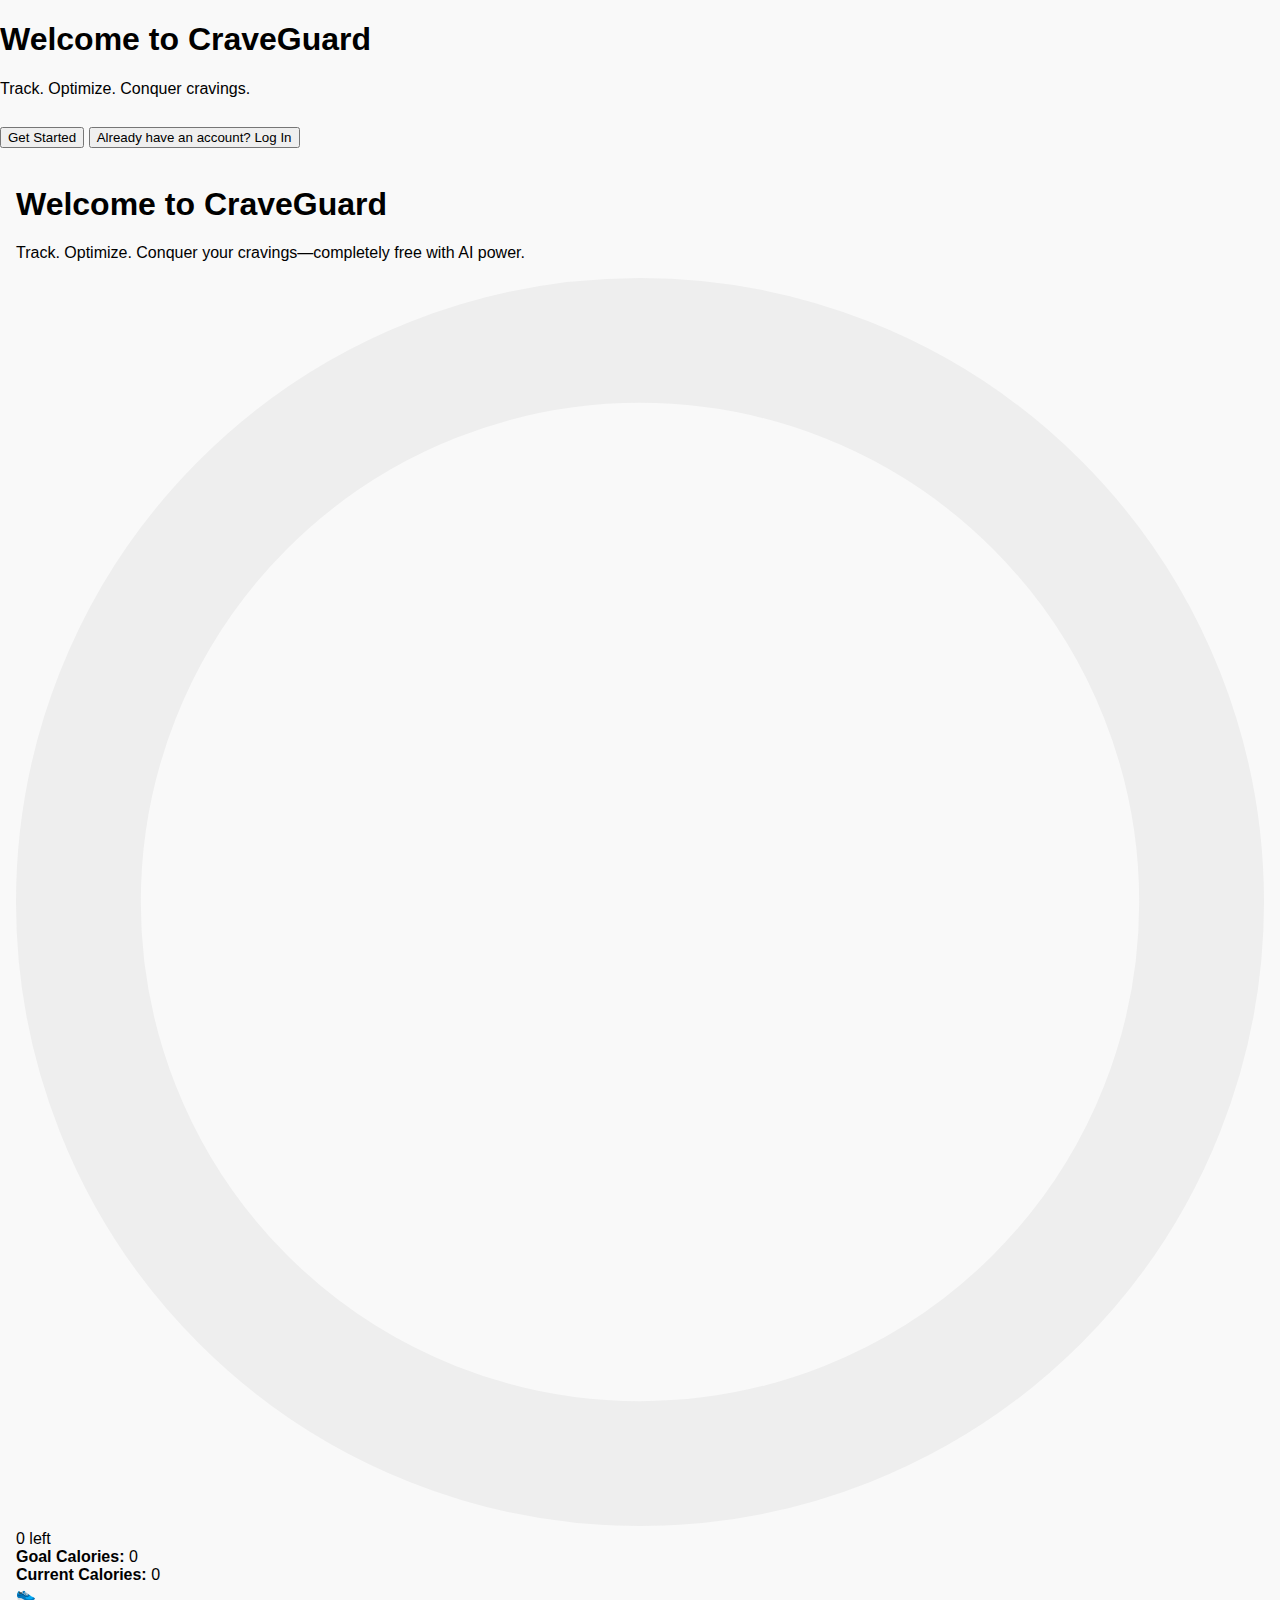
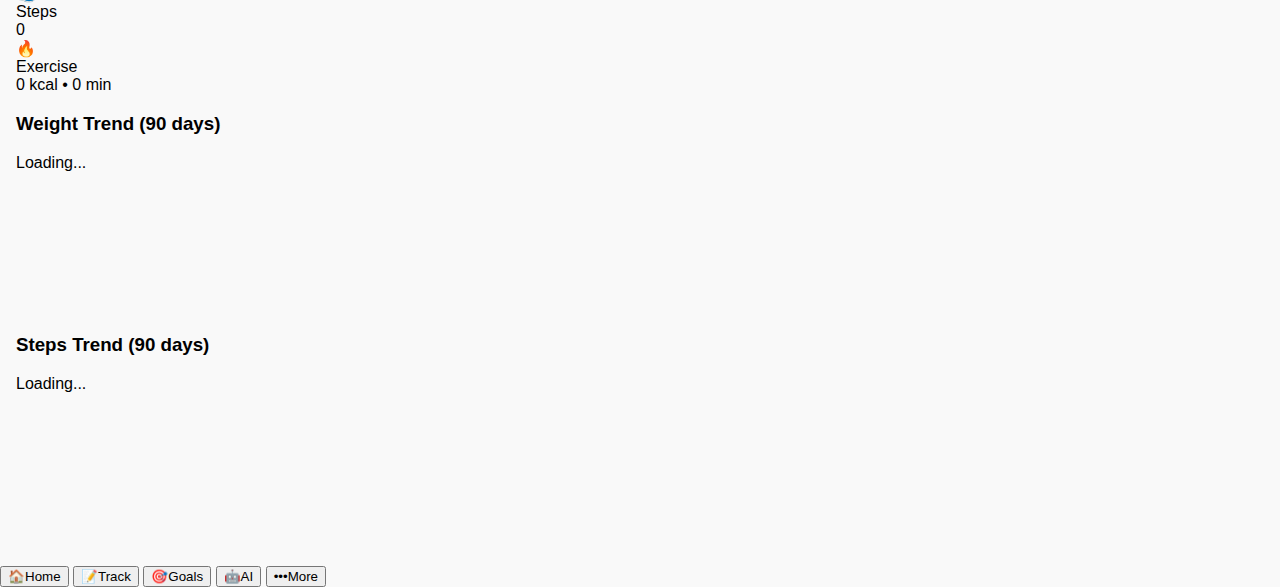
<file: mobile/index.html>
<!DOCTYPE html>
<html lang="en">

<head>
    <meta charset="UTF-8" />
    <meta name="viewport" content="width=device-width, initial-scale=1.0" />
    <title>CraveGuard</title>
    <script src="https://cdn.tailwindcss.com"></script>
    <link rel="stylesheet" href="style.css">
    <!-- Firebase App (Compat) -->
    <script src="https://www.gstatic.com/firebasejs/10.12.0/firebase-app-compat.js"></script>
    <!-- Firebase Auth (Compat) -->
    <script src="https://www.gstatic.com/firebasejs/10.12.0/firebase-auth-compat.js"></script>
    <!-- Firebase Firestore (Compat) -->
    <script src="https://www.gstatic.com/firebasejs/10.12.0/firebase-firestore-compat.js"></script>
    <script src="https://cdn.jsdelivr.net/npm/chart.js"></script>
</head>

<body class="bg-gray-50 text-gray-800 font-sans transition-all duration-300 ease-in-out">
    <div id="app" class="flex flex-col h-screen">
        <div id="authScreen"
            class="fixed inset-0 bg-white z-50 flex flex-col items-center justify-center space-y-4 p-6 text-center">
            <h1 class="text-3xl font-bold">Welcome to CraveGuard</h1>
            <p class="text-gray-600">Track. Optimize. Conquer cravings.</p>
            <button onclick="showSetupForm()" class="bg-blue-600 text-white px-6 py-3 rounded-lg">Get Started</button>
            <button onclick="loginPrompt()" class="text-sm text-blue-600 underline">Already have an account? Log
                In</button>
        </div>

        <div id="userSetup" class="fixed inset-0 bg-white z-40 hidden flex flex-col p-6 space-y-3 overflow-y-auto">
            <h2 class="text-xl font-bold mb-2">Tell us about yourself</h2>
            <input id="setupAge" placeholder="Age" type="number" class="p-2 border rounded">
            <input id="setupWeight" placeholder="Weight (lbs)" type="number" class="p-2 border rounded">
            <input id="setupHeight" placeholder="Height (inches)" type="number" class="p-2 border rounded">

            <select id="setupSex" class="p-2 border rounded">
                <option value="" disabled selected>Sex</option>
                <option value="male">Male</option>
                <option value="female">Female</option>
            </select>

            <select id="setupActivity" class="p-2 border rounded">
                <option value="" disabled selected>Activity Level</option>
                <option value="1.2">Sedentary</option>
                <option value="1.375">Lightly active</option>
                <option value="1.55">Moderately active</option>
                <option value="1.725">Very active</option>
            </select>

            <select id="setupGoal" class="p-2 border rounded">
                <option value="" disabled selected>Goal</option>
                <option value="lose">Lose Weight</option>
                <option value="maintain">Maintain</option>
                <option value="gain">Gain Muscle</option>
            </select>

            <input id="email" type="email" placeholder="Email" class="p-2 border rounded">
            <input id="password" type="password" placeholder="Password" class="p-2 border rounded">

            <button onclick="signUp()" class="bg-green-600 text-white py-2 rounded">Sign Up</button>
            <button onclick="signInWithGoogle()" class="bg-gray-800 text-white py-2 rounded">Sign in with
                Google</button>
        </div>

        <!-- Tab Views -->
        <div class="flex-1 overflow-y-auto p-4 space-y-4">
            <div class="tab-content" id="home">
                <h1 class="text-2xl font-semibold">Welcome to <span class="text-blue-600">CraveGuard</span></h1>
                <p class="text-gray-600">Track. Optimize. Conquer your cravings—completely free with AI power.</p>

                <div class="bg-white shadow rounded-xl p-4 flex items-center justify-between mb-4 mt-4">
                    <!-- Calorie Wheel -->
                    <div class="relative w-24 h-24">
                        <svg class="absolute top-0 left-0 w-full h-full" viewBox="0 0 100 100">
                            <circle cx="50" cy="50" r="45" fill="none" stroke="#eee" stroke-width="10" />
                            <circle id="homeCalorieCircle" cx="50" cy="50" r="45" fill="none" stroke="#4ade80"
                                stroke-width="10" stroke-linecap="round" stroke-dasharray="282.74"
                                stroke-dashoffset="282.74" transform="rotate(-90 50 50)" />
                        </svg>
                        <div id="homeCalorieText"
                            class="absolute inset-0 flex items-center justify-center text-center text-sm font-semibold">
                            0 left
                        </div>
                    </div>

                    <!-- Calorie Info -->
                    <div class="ml-4 text-sm text-gray-700">
                        <div><strong>Goal Calories:</strong> <span id="homeGoalCalories">0</span></div>
                        <div><strong>Current Calories:</strong> <span id="homeCurrentCalories">0</span></div>
                    </div>
                </div>
                <div class="grid grid-cols-2 gap-4 mb-4">
                    <!-- Steps Card -->
                    <div onclick="openStepsModal()"
                        class="bg-white shadow rounded-xl p-4 flex items-center cursor-pointer hover:bg-gray-50">
                        <div class="text-2xl mr-3">👟</div>
                        <div>
                            <div class="text-xs text-gray-500">Steps</div>
                            <div id="stepCount" class="text-lg font-semibold">0</div>
                        </div>
                    </div>

                    <!-- Exercise Card -->
                    <div onclick="openExerciseModal()"
                        class="bg-white shadow rounded-xl p-4 flex items-center cursor-pointer hover:bg-gray-50">
                        <div class="text-2xl mr-3">🔥</div>
                        <div>
                            <div class="text-xs text-gray-500">Exercise</div>
                            <div id="exerciseStats" class="text-sm">
                                <span id="exerciseCals">0</span> kcal • <span id="exerciseTime">0</span> min
                            </div>
                        </div>
                    </div>
                </div>
                <div class="overflow-x-auto snap-x snap-mandatory py-2">
                    <div class="flex gap-4 w-[200%] min-w-full px-2">
                        <!-- Weight Chart Card -->
                        <div onclick="openWeightModal()"
                            class="bg-white w-[80vw] max-w-[400px] rounded-xl shadow p-4 flex-shrink-0 cursor-pointer snap-start hover:bg-gray-50">
                            <h3 class="font-semibold text-sm mb-2">Weight Trend (90 days)</h3>
                            <div id="weightLoading"
                                class="absolute inset-0 flex items-center justify-center bg-white z-10 text-sm text-gray-500">
                                Loading...
                            </div>
                            <canvas id="weightChart" height="140"></canvas>
                        </div>

                        <!-- Steps Chart Card -->
                        <div class="bg-white w-[80vw] max-w-[400px] rounded-xl shadow p-4 flex-shrink-0 snap-start">
                            <h3 class="font-semibold text-sm mb-2">Steps Trend (90 days)</h3>
                            <div id="stepsLoading"
                                class="absolute inset-0 flex items-center justify-center bg-white z-10 text-sm text-gray-500">
                                Loading...
                            </div>
                            <canvas id="stepsChart" height="140"></canvas>
                        </div>
                    </div>
                </div>
            </div>
            <div class="tab-content hidden" id="track">
                <h2 class="text-xl font-semibold mb-2">Track Your Food</h2>

                <div class="mb-4">
                    <label for="logDate" class="block mb-1 text-sm font-medium">View Food Log by Date</label>
                    <input type="date" id="logDate" class="border rounded px-2 py-1" onload="loadLogForDate(this.value)"
                        onchange="loadLogForDate(this.value)">
                </div>

                <div class="flex items-center justify-between mt-2">
                    <div id="logDateStatus" class="text-sm font-medium flex items-center space-x-1"></div>
                    <button id="returnToTodayBtn" onclick="returnToToday()"
                        class="text-sm text-blue-600 underline hidden">
                        Return to Today
                    </button>
                </div>

                <div id="logDateStatus" class="text-sm font-medium mt-1"></div>

                <div id="meal-sections" class="space-y-4">
                    <!-- Meals will appear here -->
                </div>

                <button id="addFoodBtn" onclick="openFoodModal()"
                    class="mt-4 w-full bg-blue-600 text-white py-2 rounded-xl shadow hover:bg-blue-700 transition">
                    + Add Food
                </button>
            </div>
            <div class="tab-content hidden" id="goals">
                <h2 class="text-xl font-semibold mb-10">Your Daily Goals</h2>

                <div class="flex flex-col items-center">
                    <div class="relative w-32 h-32">
                        <svg viewBox="0 0 100 100" class="absolute inset-0 w-full h-full">
                            <circle cx="50" cy="50" r="45" fill="none" stroke="#eee" stroke-width="10" />
                            <circle id="caloriesCircle" cx="50" cy="50" r="45" fill="none" stroke="#4ade80"
                                stroke-width="10" stroke-linecap="round" stroke-dasharray="282.74"
                                stroke-dashoffset="282.74" transform="rotate(-90 50 50)" />
                        </svg>
                        <div id="caloriesText"
                            class="absolute inset-0 flex items-center justify-center text-sm font-bold">0 kcal</div>
                    </div>
                    <div class="mt-2 text-xs font-medium text-gray-600">Calories</div>
                </div>

                <div class="grid grid-cols-2 gap-4 mt-4 mb-10 text-center">
                    <div class="flex flex-col items-center">
                        <div class="relative w-32 h-32">
                            <svg viewBox="0 0 100 100" class="absolute inset-0 w-full h-full">
                                <circle cx="50" cy="50" r="45" fill="none" stroke="#eee" stroke-width="10" />
                                <circle id="proteinCircle" cx="50" cy="50" r="45" fill="none" stroke="#4ade80"
                                    stroke-width="10" stroke-linecap="round" stroke-dasharray="282.74"
                                    stroke-dashoffset="282.74" transform="rotate(-90 50 50)" />
                            </svg>
                            <div id="proteinText"
                                class="absolute inset-0 flex items-center justify-center text-sm font-bold">0 kcal</div>
                        </div>
                        <div class="mt-2 text-xs font-medium text-gray-600">Protein</div>
                    </div>

                    <div class="flex flex-col items-center">
                        <div class="relative w-32 h-32">
                            <svg viewBox="0 0 100 100" class="absolute inset-0 w-full h-full">
                                <circle cx="50" cy="50" r="45" fill="none" stroke="#eee" stroke-width="10" />
                                <circle id="carbCircle" cx="50" cy="50" r="45" fill="none" stroke="#4ade80"
                                    stroke-width="10" stroke-linecap="round" stroke-dasharray="282.74"
                                    stroke-dashoffset="282.74" transform="rotate(-90 50 50)" />
                            </svg>
                            <div id="carbText"
                                class="absolute inset-0 flex items-center justify-center text-sm font-bold">0 kcal</div>
                        </div>
                        <div class="mt-2 text-xs font-medium text-gray-600">Carbs</div>
                    </div>

                    <div class="flex flex-col items-center">
                        <div class="relative w-32 h-32">
                            <svg viewBox="0 0 100 100" class="absolute inset-0 w-full h-full">
                                <circle cx="50" cy="50" r="45" fill="none" stroke="#eee" stroke-width="10" />
                                <circle id="fatCircle" cx="50" cy="50" r="45" fill="none" stroke="#4ade80"
                                    stroke-width="10" stroke-linecap="round" stroke-dasharray="282.74"
                                    stroke-dashoffset="282.74" transform="rotate(-90 50 50)" />
                            </svg>
                            <div id="fatText"
                                class="absolute inset-0 flex items-center justify-center text-sm font-bold">0 kcal</div>
                        </div>
                        <div class="mt-2 text-xs font-medium text-gray-600">Fats</div>
                    </div>

                    <div class="flex flex-col items-center">
                        <div class="relative w-32 h-32">
                            <svg viewBox="0 0 100 100" class="absolute inset-0 w-full h-full">
                                <circle cx="50" cy="50" r="45" fill="none" stroke="#eee" stroke-width="10" />
                                <circle id="fiberCircle" cx="50" cy="50" r="45" fill="none" stroke="#4ade80"
                                    stroke-width="10" stroke-linecap="round" stroke-dasharray="282.74"
                                    stroke-dashoffset="282.74" transform="rotate(-90 50 50)" />
                            </svg>
                            <div id="fiberText"
                                class="absolute inset-0 flex items-center justify-center text-sm font-bold">0 kcal</div>
                        </div>
                        <div class="mt-2 text-xs font-medium text-gray-600">Fiber</div>
                    </div>
                </div>

                <div class="mt-6 space-y-6">
                    <div>
                        <h3 class="text-sm font-semibold text-gray-700 mb-1">Calories</h3>
                        <canvas id="chartCalories" height="100"></canvas>
                    </div>
                    <div>
                        <h3 class="text-sm font-semibold text-gray-700 mb-1">Protein</h3>
                        <canvas id="chartProtein" height="100"></canvas>
                    </div>
                    <div>
                        <h3 class="text-sm font-semibold text-gray-700 mb-1">Carbs</h3>
                        <canvas id="chartCarbs" height="100"></canvas>
                    </div>
                    <div>
                        <h3 class="text-sm font-semibold text-gray-700 mb-1">Fat</h3>
                        <canvas id="chartFat" height="100"></canvas>
                    </div>
                    <div>
                        <h3 class="text-sm font-semibold text-gray-700 mb-1">Fiber</h3>
                        <canvas id="chartFiber" height="100"></canvas>
                    </div>
                </div>

                <div id="goalDisplay" class="text-sm text-gray-700 text-center"></div>
            </div>
            <div id="ai" class="tab-content hidden p-4 space-y-4">
                <h2 class="text-xl font-bold mb-2">CraveGuard AI Utilities</h2>
            </div>
            <div id="profile" class="tab-content hidden p-4 space-y-4">
                <h2 class="text-xl font-bold">Your Profile</h2>

                <div><strong>Email:</strong> <span id="userEmail">Loading...</span></div>

                <button onclick="signOut()" class="text-blue-600 underline">Sign out</button>

                <input id="profileAge" type="number" placeholder="Age" class="w-full p-2 border rounded" />
                <input id="profileWeight" type="number" placeholder="Weight (lbs)" class="w-full p-2 border rounded" />
                <input id="profileHeight" type="number" placeholder="Height (inches)"
                    class="w-full p-2 border rounded" />

                <select id="profileSex" class="w-full p-2 border rounded">
                    <option value="">Select Sex</option>
                    <option value="male">Male</option>
                    <option value="female">Female</option>
                </select>

                <select id="profileActivity" class="w-full p-2 border rounded">
                    <option value="">Activity Level</option>
                    <option value="1.2">Sedentary</option>
                    <option value="1.375">Light</option>
                    <option value="1.55">Moderate</option>
                    <option value="1.725">Active</option>
                    <option value="1.9">Very Active</option>
                </select>

                <select id="profileGoal" class="w-full p-2 border rounded">
                    <option value="">Goal</option>
                    <option value="lose">Lose Weight</option>
                    <option value="maintain">Maintain</option>
                    <option value="gain">Gain Muscle</option>
                </select>

                <button onclick="saveProfile()" class="w-full bg-blue-600 text-white py-2 rounded hover:bg-blue-700">
                    Save Changes
                </button>
            </div>
            <div id="more" class="tab-content hidden p-4 space-y-6">
                <!-- Profile Picture Placeholder -->
                <div class="flex flex-col items-center space-y-1">
                    <div class="w-20 h-20 bg-gray-300 rounded-full flex items-center justify-center text-2xl">
                        👤
                    </div>
                    <div id="moreEmail" class="text-sm text-gray-600">Loading...</div>
                </div>

                <!-- Navigation Buttons -->
                <div class="space-y-2">
                    <button onclick="openMyRecipes()"
                        class="w-full p-3 text-left bg-white shadow rounded hover:bg-gray-50">📖 My Recipes</button>
                    <button onclick="openMyExercises()"
                        class="w-full p-3 text-left bg-white shadow rounded hover:bg-gray-50">🏋️ My Exercises</button>
                    <button onclick="openProfile()"
                        class="w-full p-3 text-left bg-white shadow rounded hover:bg-gray-50">👤 My Profile</button>
                    <button onclick="openSettings()"
                        class="w-full p-3 text-left bg-white shadow rounded hover:bg-gray-50">⚙️ Settings</button>
                </div>
            </div>
            <div id="myRecipes" class="tab-content hidden p-4 flex flex-col space-y-4 h-full">
                <h2 class="text-xl font-bold">AI Recipe Generator</h2>

                <input id="recipeQuery" type="text" placeholder="e.g. High-protein lunch under 500 cal"
                    class="w-full p-2 border rounded" />

                <button onclick="generateRecipe()"
                    class="w-full bg-green-600 text-white py-2 rounded hover:bg-green-700">
                    Generate Recipe
                </button>

                <div id="recipeLoading" class="text-sm text-gray-500 hidden">⏳ Generating recipe...</div>

                <!-- Scrollable Recipe List -->
                <div id="recipeList" class="overflow-y-auto flex-grow space-y-4 pt-4"></div>
            </div>
            <div id="myExercises" class="tab-content hidden p-4 flex flex-col space-y-4 h-full">
                <h2 class="text-xl font-bold">AI Workout Generator</h2>

                <select id="workoutType" class="w-full p-2 border rounded">
                    <option value="Cardio">Cardio</option>
                    <option value="Strength">Strength</option>
                    <option value="Flexibility">Flexibility</option>
                    <option value="HIIT">HIIT</option>
                </select>

                <select id="workoutLocation" class="w-full p-2 border rounded">
                    <option value="Home">Home</option>
                    <option value="Gym">Gym</option>
                    <option value="Park">Park</option>
                    <option value="Outside">Outside</option>
                </select>

                <input id="workoutEquipment" type="text" placeholder="Available Equipment (e.g. dumbbells, none)"
                    class="w-full p-2 border rounded" />
                <input id="workoutDuration" type="number" placeholder="Workout Duration (minutes)"
                    class="w-full p-2 border rounded" />

                <button onclick="generateWorkout()"
                    class="w-full bg-blue-600 text-white py-2 rounded hover:bg-blue-700">
                    Generate Workout
                </button>

                <div id="aiLoading" class="text-sm text-gray-500 hidden">⏳ Generating workout...</div>

                <!-- Scrollable Workout List -->
                <div id="workoutList" class="overflow-y-auto flex-grow pt-4 space-y-4"></div>
            </div>
        </div>

        <!-- Bottom Navbar -->
        <nav
            class="fixed bottom-0 left-0 right-0 bg-white border-t border-gray-200 shadow-lg z-50 flex justify-around py-2 backdrop-blur-xl">
            <button data-tab="home" class="tab-btn flex flex-col items-center text-blue-600 transition-all">
                <span class="text-2xl">🏠</span><span class="text-xs mt-1">Home</span>
            </button>
            <button data-tab="track"
                class="tab-btn flex flex-col items-center text-gray-500 hover:text-blue-500 transition-all">
                <span class="text-2xl">📝</span><span class="text-xs mt-1">Track</span>
            </button>
            <button data-tab="goals"
                class="tab-btn flex flex-col items-center text-gray-500 hover:text-blue-500 transition-all">
                <span class="text-2xl">🎯</span><span class="text-xs mt-1">Goals</span>
            </button>
            <button data-tab="ai"
                class="tab-btn flex flex-col items-center text-gray-500 hover:text-blue-500 transition-all">
                <span class="text-2xl">🤖</span><span class="text-xs mt-1">AI</span>
            </button>
            <button data-tab="more"
                class="tab-btn flex flex-col items-center text-gray-500 hover:text-blue-500 transition-all">
                <span class="text-2xl">•••</span><span class="text-xs mt-1">More</span>
            </button>
        </nav>

        <script src="script.js"></script>
        <script src="ai.js"></script>
    </div>

    <!-- Add Food Modal -->
    <div id="foodModal" class="fixed inset-0 bg-black bg-opacity-50 hidden flex items-center justify-center z-50">
        <div class="bg-white w-11/12 max-w-md p-6 rounded-2xl shadow-lg animate-slide-up space-y-4 relative">
            <button onclick="closeFoodModal()" class="absolute top-2 right-3 text-gray-500 text-xl">&times;</button>
            <h3 class="text-lg font-semibold">Add Food</h3>

            <input type="file" id="foodImage" accept="image/*" class="w-full mb-2" />

            <input id="foodSearch" type="text" class="w-full p-2 border rounded-lg" placeholder="Describe your food...">


            <select id="mealSelect" class="w-full p-2 border rounded-lg">
                <option value="Breakfast">Breakfast</option>
                <option value="Lunch">Lunch</option>
                <option value="Dinner">Dinner</option>
                <option value="Snacks">Snacks</option>
            </select>

            <div id="nutritionFields" class="space-y-2 hidden">
                <input id="foodName" type="text" class="w-full p-2 border rounded-lg" placeholder="Food Name">
                <input id="foodCalories" type="number" class="w-full p-2 border rounded-lg" placeholder="Calories">
                <input id="foodProtein" type="number" class="w-full p-2 border rounded-lg" placeholder="Protein (g)">
                <input id="foodCarbs" type="number" class="w-full p-2 border rounded-lg" placeholder="Carbs (g)">
                <input id="foodFat" type="number" class="w-full p-2 border rounded-lg" placeholder="Fat (g)">
                <input id="foodFiber" type="number" class="w-full p-2 border rounded-lg" placeholder="Fiber (g)">
            </div>

            <button onclick="getNutrition()"
                class="w-full bg-blue-600 text-white py-2 rounded-lg hover:bg-blue-700">Search with AI</button>
            <button id="saveFoodBtn" onclick="saveFood()"
                class="w-full bg-green-600 text-white py-2 rounded-lg hover:bg-green-700">Add
                Food</button>

            <div id="foodError" class="text-sm text-red-500 mt-1"></div>
        </div>
    </div>

    <div id="editModal" class="fixed inset-0 bg-black bg-opacity-40 flex items-center justify-center z-50 hidden">
        <div class="bg-white rounded-xl w-11/12 max-w-md p-6 shadow-lg">
            <h3 class="text-lg font-bold mb-4">Edit Food Entry</h3>

            <input id="editName" type="text" placeholder="Food name" class="w-full p-2 border rounded mb-2" />
            <input id="editCalories" type="number" placeholder="Calories" class="w-full p-2 border rounded mb-2" />
            <input id="editProtein" type="number" placeholder="Protein (g)" class="w-full p-2 border rounded mb-2" />
            <input id="editCarbs" type="number" placeholder="Carbs (g)" class="w-full p-2 border rounded mb-2" />
            <input id="editFat" type="number" placeholder="Fat (g)" class="w-full p-2 border rounded mb-2" />
            <input id="editFiber" type="number" placeholder="Fiber (g)" class="w-full p-2 border rounded mb-2" />

            <select id="editMeal" class="w-full p-2 border rounded mb-4">
                <option value="Breakfast">Breakfast</option>
                <option value="Lunch">Lunch</option>
                <option value="Dinner">Dinner</option>
                <option value="Snacks">Snacks</option>
            </select>

            <div class="flex justify-end gap-2">
                <button onclick="closeEditModal()"
                    class="px-4 py-2 border rounded text-gray-600 hover:bg-gray-100">Cancel</button>
                <button id="editSaveBtn"
                    class="px-4 py-2 bg-blue-600 text-white rounded hover:bg-blue-700">Save</button>
            </div>
        </div>
    </div>

    <div id="workoutModal" class="fixed inset-0 bg-black bg-opacity-40 flex items-center justify-center z-50 hidden">
        <div class="bg-white rounded-xl p-6 w-11/12 max-w-2xl shadow-lg max-h-[90vh] overflow-y-auto">
            <h3 class="text-xl font-bold mb-4">Your AI-Generated Workouts</h3>
            <ul id="workoutList" class="space-y-4"></ul>
            <div class="mt-6 text-right">
                <button onclick="closeWorkoutModal()" class="text-blue-600 underline text-sm">Close</button>
            </div>
        </div>
    </div>

    <!-- Steps Modal -->
    <div id="stepsModal" class="fixed inset-0 bg-black bg-opacity-40 flex items-center justify-center z-50 hidden">
        <div class="bg-white p-6 rounded-xl w-80 shadow-lg">
            <h3 class="text-lg font-bold mb-4">Edit Step Count</h3>
            <input id="stepsInput" type="number" placeholder="Steps walked" class="w-full p-2 border rounded mb-4" />
            <div class="flex justify-between">
                <button onclick="closeModals()" class="text-gray-500 text-sm">Cancel</button>
                <button onclick="saveSteps()" class="bg-blue-600 text-white px-4 py-2 rounded">Save</button>
            </div>
        </div>
    </div>

    <!-- Exercise Modal -->
    <div id="exerciseModal" class="fixed inset-0 bg-black bg-opacity-40 flex items-center justify-center z-50 hidden">
        <div class="bg-white p-6 rounded-xl w-80 shadow-lg">
            <h3 class="text-lg font-bold mb-4">Edit Exercise</h3>
            <input id="exerciseCaloriesInput" type="number" placeholder="Calories burned"
                class="w-full p-2 border rounded mb-2" />
            <input id="exerciseMinutesInput" type="number" placeholder="Minutes exercised"
                class="w-full p-2 border rounded mb-4" />
            <div class="flex justify-between">
                <button onclick="closeModals()" class="text-gray-500 text-sm">Cancel</button>
                <button onclick="saveExercise()" class="bg-blue-600 text-white px-4 py-2 rounded">Save</button>
            </div>
        </div>
    </div>

    <div id="weightModal" class="fixed inset-0 bg-black bg-opacity-40 flex items-center justify-center z-50 hidden">
        <div class="bg-white p-6 rounded-xl w-80 shadow-lg max-h-[90vh] overflow-y-auto">
            <h3 class="text-lg font-bold mb-4">Weight History</h3>
            <input id="weightInput" type="number" placeholder="New weight (lbs)"
                class="w-full p-2 border rounded mb-2" />
            <button onclick="saveWeight()" class="w-full bg-blue-600 text-white py-2 rounded mb-4">Add</button>

            <ul id="weightList" class="space-y-2 text-sm text-gray-800"></ul>

            <div class="text-right mt-4">
                <button onclick="closeWeightModal()" class="text-gray-500 text-sm">Close</button>
            </div>
        </div>
    </div>

    <div id="loginScreen"
        class="fixed inset-0 bg-white z-40 hidden flex flex-col items-center justify-center space-y-3 p-6">
        <input id="loginEmail" type="email" placeholder="Email" class="p-2 border rounded w-full max-w-sm">
        <input id="loginPassword" type="password" placeholder="Password" class="p-2 border rounded w-full max-w-sm">
        <button onclick="signInWithEmail()" class="bg-green-600 text-white py-2 px-4 rounded">Log In</button>
        <button onclick="signInWithGoogle()" class="bg-gray-800 text-white py-2 px-4 rounded">Log In with
            Google</button>
    </div>
</body>

</html>
</file>
<file: mobile/style.css>
body {
    margin: 0;
    font-family: sans-serif;
    background: #f9f9f9;
}

#app {
    display: flex;
    flex-direction: column;
    height: 100vh;
}

.navbar {
    display: flex;
    justify-content: space-around;
    background-color: #007aff;
    padding: 0.5em;
}

.navbar button {
    background: none;
    border: none;
    font-size: 1.5em;
    color: white;
}

.tab-content {
    flex: 1;
    padding: 1em;
}

.hidden {
    display: none;
}

textarea {
    width: 100%;
    height: 100px;
    margin-top: 1em;
}

button {
    margin-top: 1em;
}
</file>
